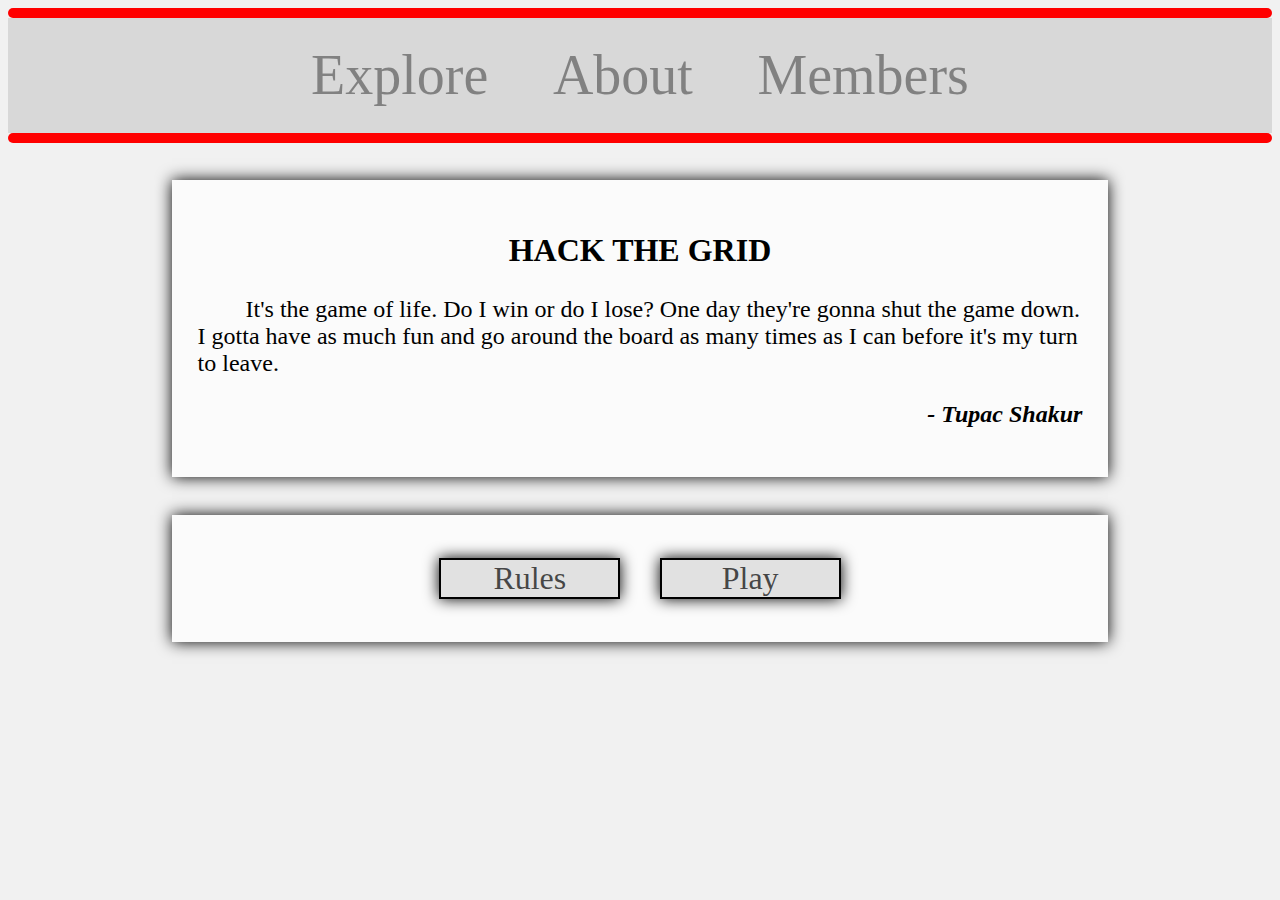
<file: index.html>
<!DOCTYPE html>
<html>
<head>
	<title>HTG</title>
	<meta charset="utf-8">
	<meta lang="en" />
	<link rel="stylesheet" type="text/css" href="hackthegrid.css">
         <script> 
(function(i,s,o,g,r,a,m){i['GoogleAnalyticsObject']=r;i[r]=i[r]||function(){ (i[r].q=i[r].q||[]).push(arguments)},i[r].l=1*new Date();a=s.createElement(o), m=s.getElementsByTagName(o)[0];a.async=1;a.src=g;m.parentNode.insertBefore(a,m) })(window,document,'script','//www.google-analytics.com/analytics.js','ga'); ga('create', 'UA-60353869-1', 'auto'); ga('send', 'pageview'); 
</script>
</head>

<body>
	<div class="anim"></div>
	<div class="header">
		<div class="nav_menu">
			<div class="hvr-grow"><a href="explore.html">Explore</a></div>
			<div class="hvr-grow"><a href="about.html">About</a></div>
			<div class="hvr-grow"><a href="login.html">Members</a></div>
		</div>
	</div>
	<div class="anim" ></div>
	<div class="description">
		<h2 STYLE="text-align:center;">HACK THE GRID</h2>
		<p>&emsp;&emsp;It's the game of life. 
                    Do I win or do I lose? One day they're gonna shut the game down.
                    I gotta have as much fun and go around the board as many times as I 
                    can before it's my turn to leave.</p>
                <p style="text-align:right;font-weight:bold;"><i>- Tupac Shakur</i>
                </p>
	</div>
	<div class="description" style="text-align:center;">
            <div class="icon">
                <a href="rules.html" class="hvr-shutter-in-horizontal-blue">Rules</a>
            </div>
		<div class="icon">
			<a href="game.html" class="hvr-shutter-in-horizontal-green">Play</a>
		</div>
	</div> 
</body>
</html>
</file>
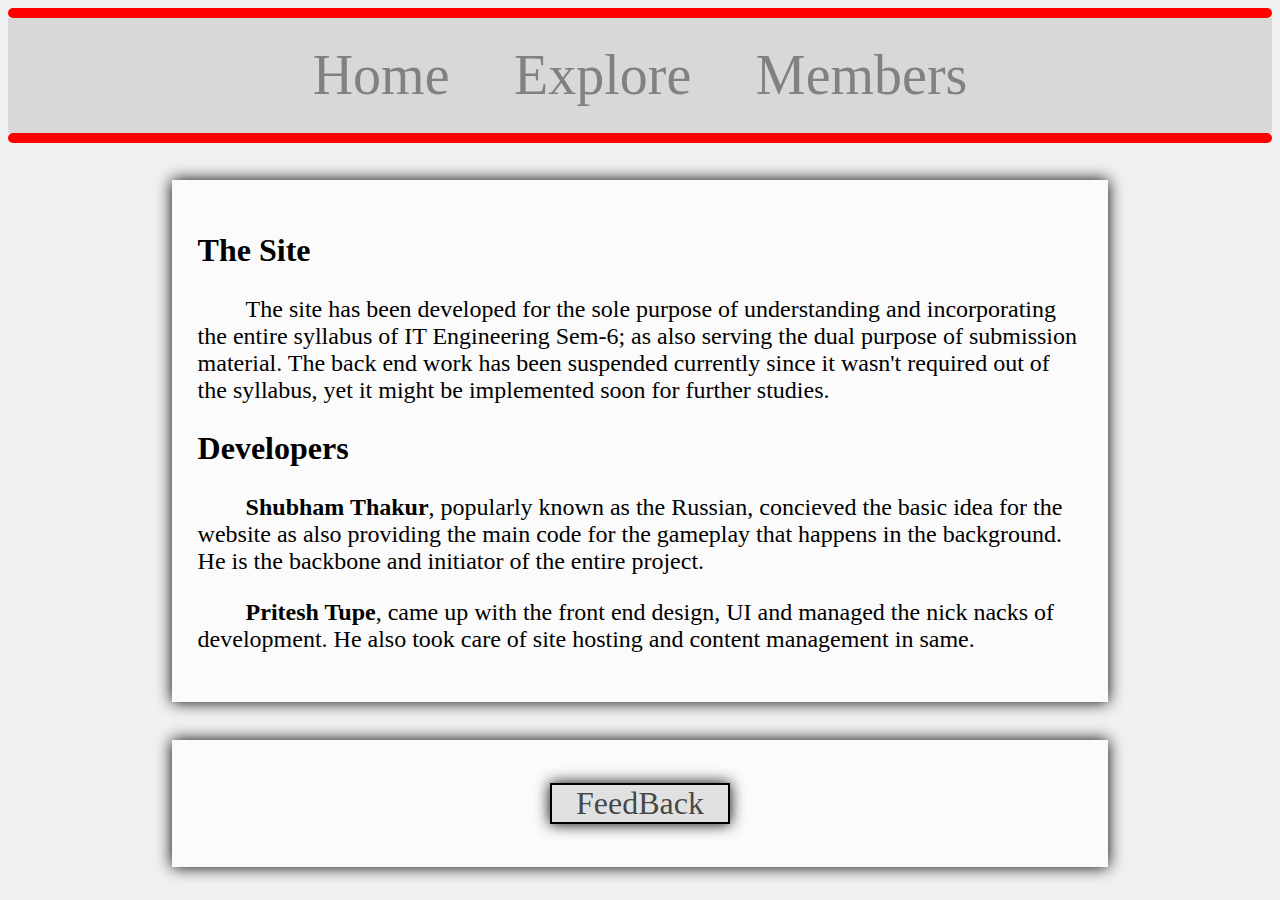
<file: about.html>
<!DOCTYPE html>
<html>
    <head>
        <title>About</title>
        <meta charset="utf-8">
        <meta lang="en" />
        <link rel="stylesheet" type="text/css" href="hackthegrid.css">
        <script>
            (function (i, s, o, g, r, a, m) {
                i['GoogleAnalyticsObject'] = r;
                i[r] = i[r] || function () {
                    (i[r].q = i[r].q || []).push(arguments)
                }, i[r].l = 1 * new Date();
                a = s.createElement(o), m = s.getElementsByTagName(o)[0];
                a.async = 1;
                a.src = g;
                m.parentNode.insertBefore(a, m)
            })(window, document, 'script', '//www.google-analytics.com/analytics.js', 'ga');
            ga('create', 'UA-60353869-1', 'auto');
            ga('send', 'pageview');
        </script>
    </head>

    <body>
        <div class="anim"></div>
        <div class="header">
            <div class="nav_menu">
                <div class="hvr-grow"><a href="index.html">Home</a></div>
                <div class="hvr-grow"><a href="explore.html">Explore</a></div>
                <div class="hvr-grow"><a href="login.html">Members</a></div>
            </div>
        </div>
        <div class="anim" ></div>
        <div class="description">
            <h2>The Site</h2>
            <p>&emsp;&emsp;The site has been developed for the sole purpose of understanding and incorporating
                the entire syllabus of IT Engineering Sem-6; as also serving the dual purpose of submission
                material. The back end work has been suspended currently since it wasn't required out
                of the syllabus, yet it might be implemented soon for further studies.
            </P>
            <h2>Developers</h2>
            <p>&emsp;&emsp;<b>Shubham Thakur</B>, popularly known as the Russian, concieved the basic 
                idea for the website as also providing the main code for the gameplay that happens in 
            the background. He is the backbone and initiator of the entire project.
            </p>
            <p>&emsp;&emsp;<b>Pritesh Tupe</B>, came up with the front end design, UI and managed the
                nick nacks of development. He also took care of site hosting and content management
                in same.
            </P>
            
        </div>
        <div class="description" style="text-align:center;">
            <div class="icon">
                <a href="#" class="hvr-shutter-in-horizontal-red">FeedBack</a>
            </div>
        </div> 
    </body>
</html>
</file>
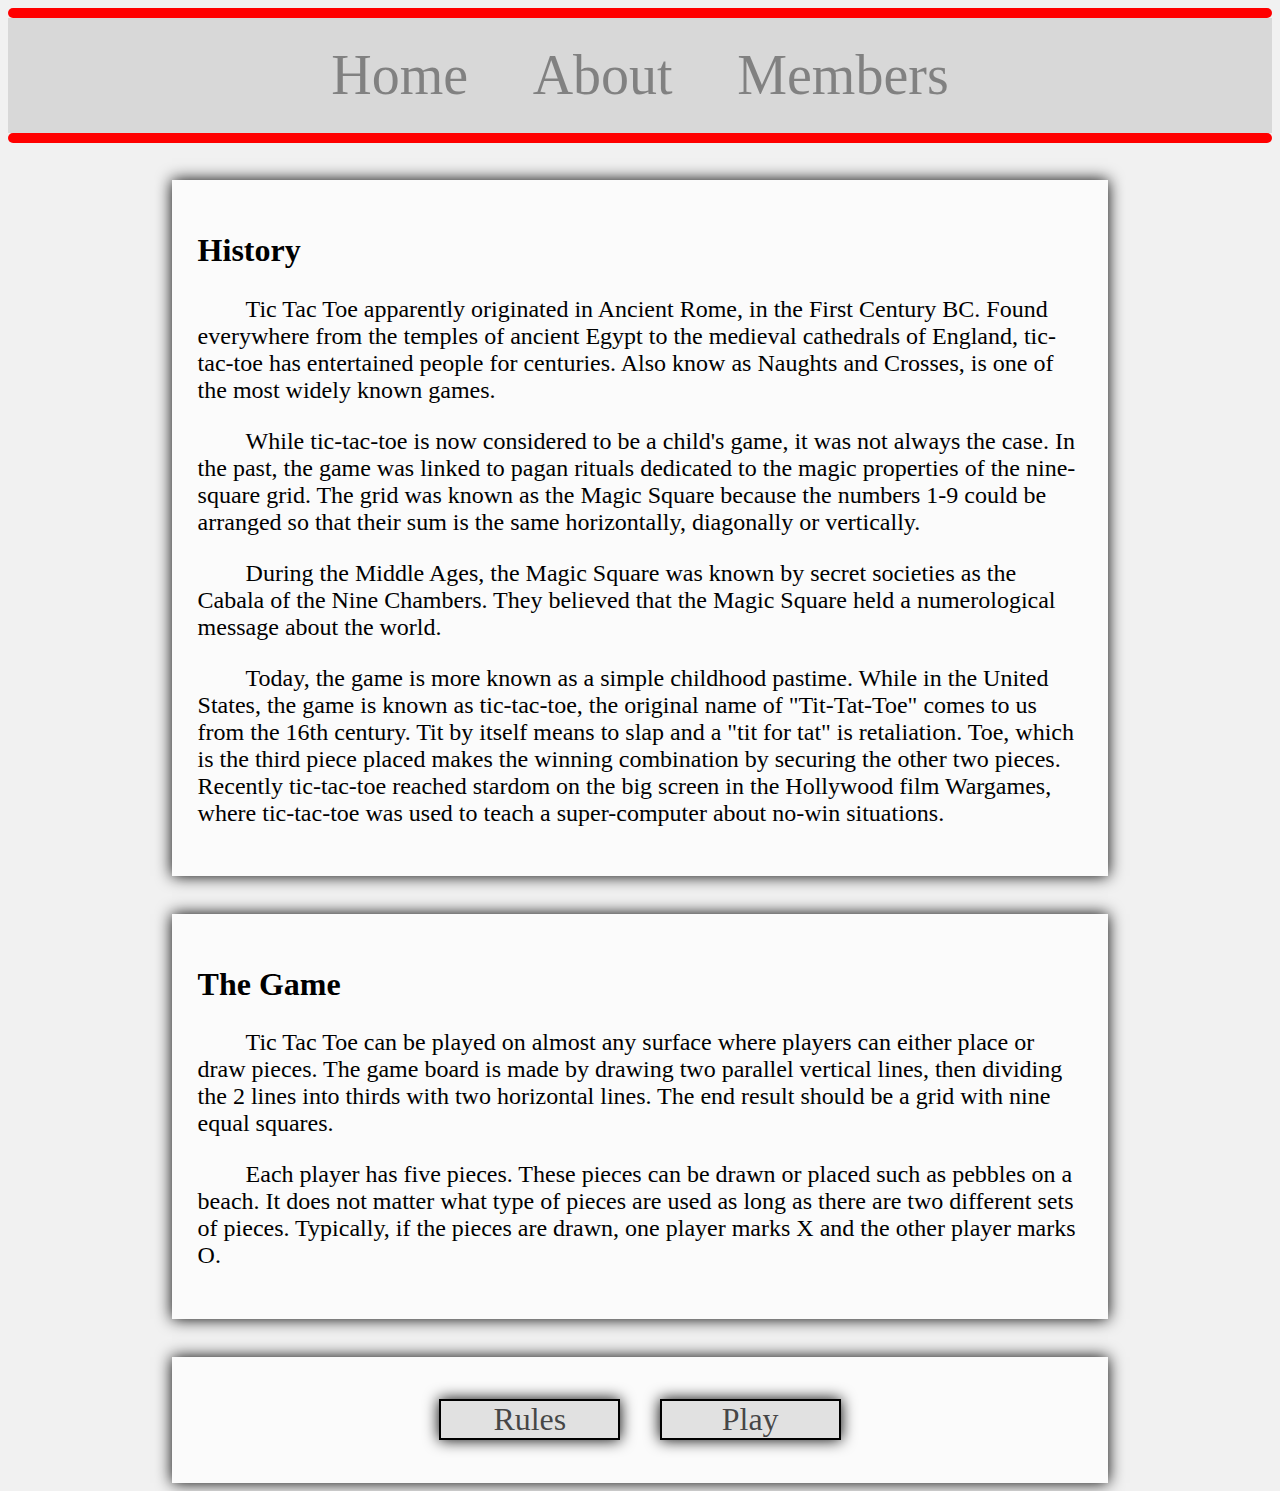
<file: explore.html>
<!DOCTYPE html>
<html>
    <head>
        <title>Explore</title>
        <meta charset="utf-8">
        <meta lang="en" />
        <link rel="stylesheet" type="text/css" href="hackthegrid.css">
        <script>
            (function (i, s, o, g, r, a, m) {
                i['GoogleAnalyticsObject'] = r;
                i[r] = i[r] || function () {
                    (i[r].q = i[r].q || []).push(arguments)
                }, i[r].l = 1 * new Date();
                a = s.createElement(o), m = s.getElementsByTagName(o)[0];
                a.async = 1;
                a.src = g;
                m.parentNode.insertBefore(a, m)
            })(window, document, 'script', '//www.google-analytics.com/analytics.js', 'ga');
            ga('create', 'UA-60353869-1', 'auto');
            ga('send', 'pageview');
        </script>
    </head>

    <body>
        <div class="anim"></div>
        <div class="header">
            <div class="nav_menu">
                <div class="hvr-grow"><a href="index.html">Home</a></div>
                <div class="hvr-grow"><a href="about.html">About</a></div>
                <div class="hvr-grow"><a href="login.html">Members</a></div>
            </div>
        </div>
        <div class="anim" ></div>
        <div class="description">
            <h2>History</h2>
            <p>&emsp;&emsp;Tic Tac Toe apparently originated in Ancient Rome, in the First Century BC. 
                Found everywhere from the temples of ancient 
                Egypt to the medieval cathedrals of England,
                tic-tac-toe has entertained people for centuries.
                Also know as Naughts and Crosses, is one of the most widely known games.
            </P>
            <p>&emsp;&emsp;While tic-tac-toe is now considered to be a child's game,
                it was not always the case. In the past, the game was linked to pagan
                rituals dedicated to the magic properties of the nine-square grid.
                The grid was known as the Magic Square because the numbers 1-9 could
                be arranged so that their sum is the same horizontally, diagonally or vertically.
            </p>
            <p>&emsp;&emsp;During the Middle Ages, the Magic Square was known by secret societies
                as the Cabala of the Nine Chambers. They believed that the Magic Square held a
                numerological message about the world. 
            </p>
            <p>&emsp;&emsp;Today, the game is more known as a simple childhood pastime. 
                While in the United States, the game is known as tic-tac-toe,
                the original name of "Tit-Tat-Toe" comes to us from the 16th century.
                Tit by itself means to slap and a "tit for tat" is retaliation. 
                Toe, which is the third piece placed makes the winning combination by 
                securing the other two pieces. Recently tic-tac-toe reached stardom on 
                the big screen in the Hollywood film Wargames, where tic-tac-toe was 
                used to teach a super-computer about no-win situations.
            </p>
        </div>
        <div class="description">
            <h2>The Game</h2>
            <p>&emsp;&emsp;Tic Tac Toe can be played on almost any surface
                where players can either place or draw pieces.
                The game board is made by drawing two parallel vertical lines,
                then dividing the 2 lines into thirds with two horizontal lines. 
                The end result should be a grid with nine equal squares.
            </p>
            <p>&emsp;&emsp;Each player has five pieces. 
                These pieces can be drawn or placed such as pebbles on a beach.
                It does not matter what type of pieces are used as long as there
                are two different sets of pieces. Typically, if the pieces are drawn,
                one player marks X and the other player marks O.
            </p>
        </div>
        <div class="description" style="text-align:center;">
            <div class="icon">
                <a href="rules.html" class="hvr-shutter-in-horizontal-blue">Rules</a>
            </div>           
            <div class="icon">
                <a href="game.html" class="hvr-shutter-in-horizontal-green">Play</a>
            </div>
        </div> 
    </body>
</html>
</file>
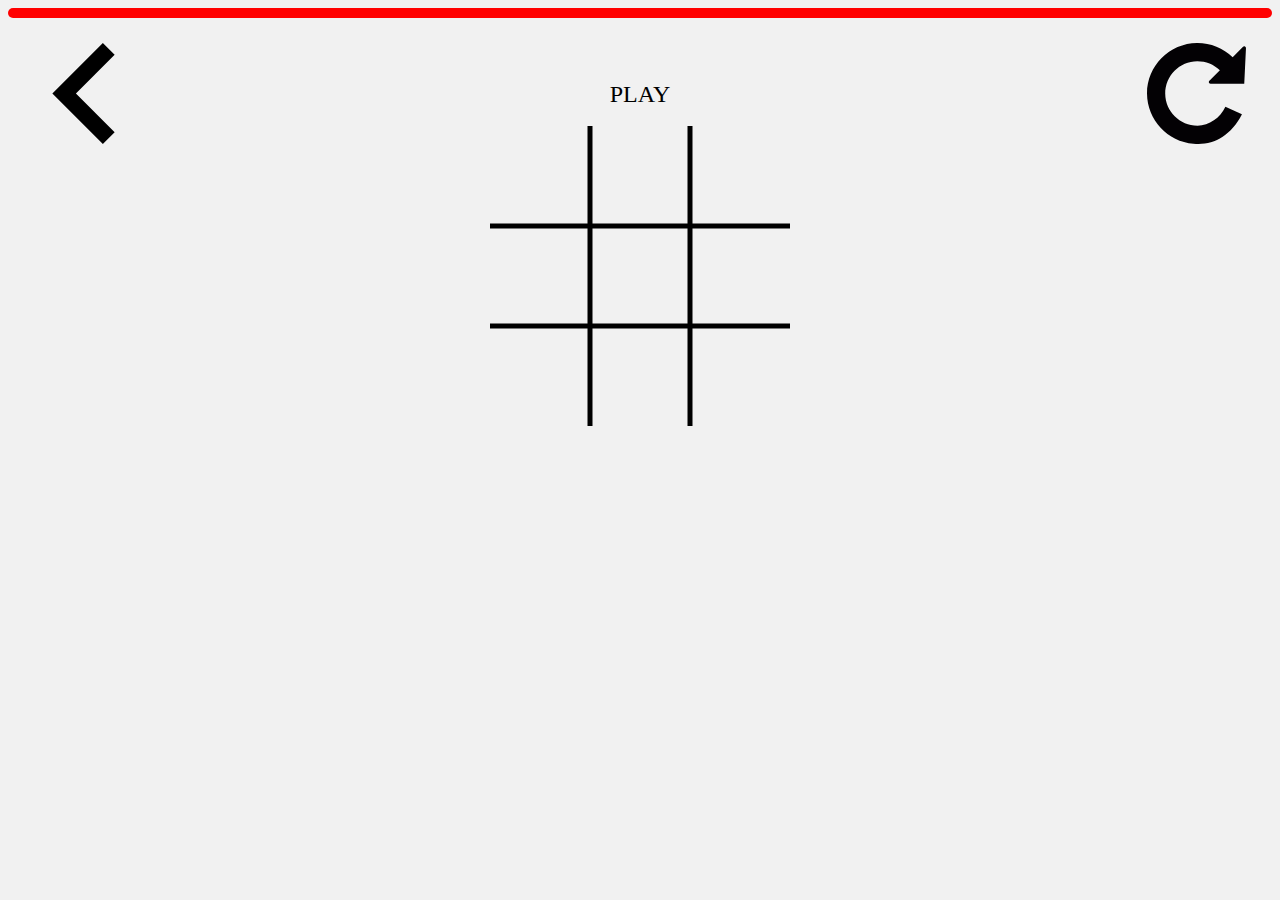
<file: game.html>
<!DOCTYPE html>
<html>
    <head>
        <title>TTT</title>
        <link rel="stylesheet" type="text/css" href="game.css">
        <link rel="stylesheet" type="text/css" href="hackthegrid.css">
    </head>
    <body>
        <div class="anim"></div>
        <a href="index.html">
            <img src="back.svg" width="8%" height="8%" style="float:left;margin:2%;" alt="Back" title="Back" />
        </a>
        <a href="game.html">
            <img src="replay.svg" width="8%" height="8%" style="float:right;margin:2%;" alt="Reload" title="Reload" />
        </a>
        <div id='game'>
            <div id='game-msg'>PLAY</div><br>
            <canvas id='canvas' width='300' height='300'></canvas>
        </div>
        <script src="jquery.min.js"></script>
        <script src="game.js"></script>
    </body>
</html>
</file>
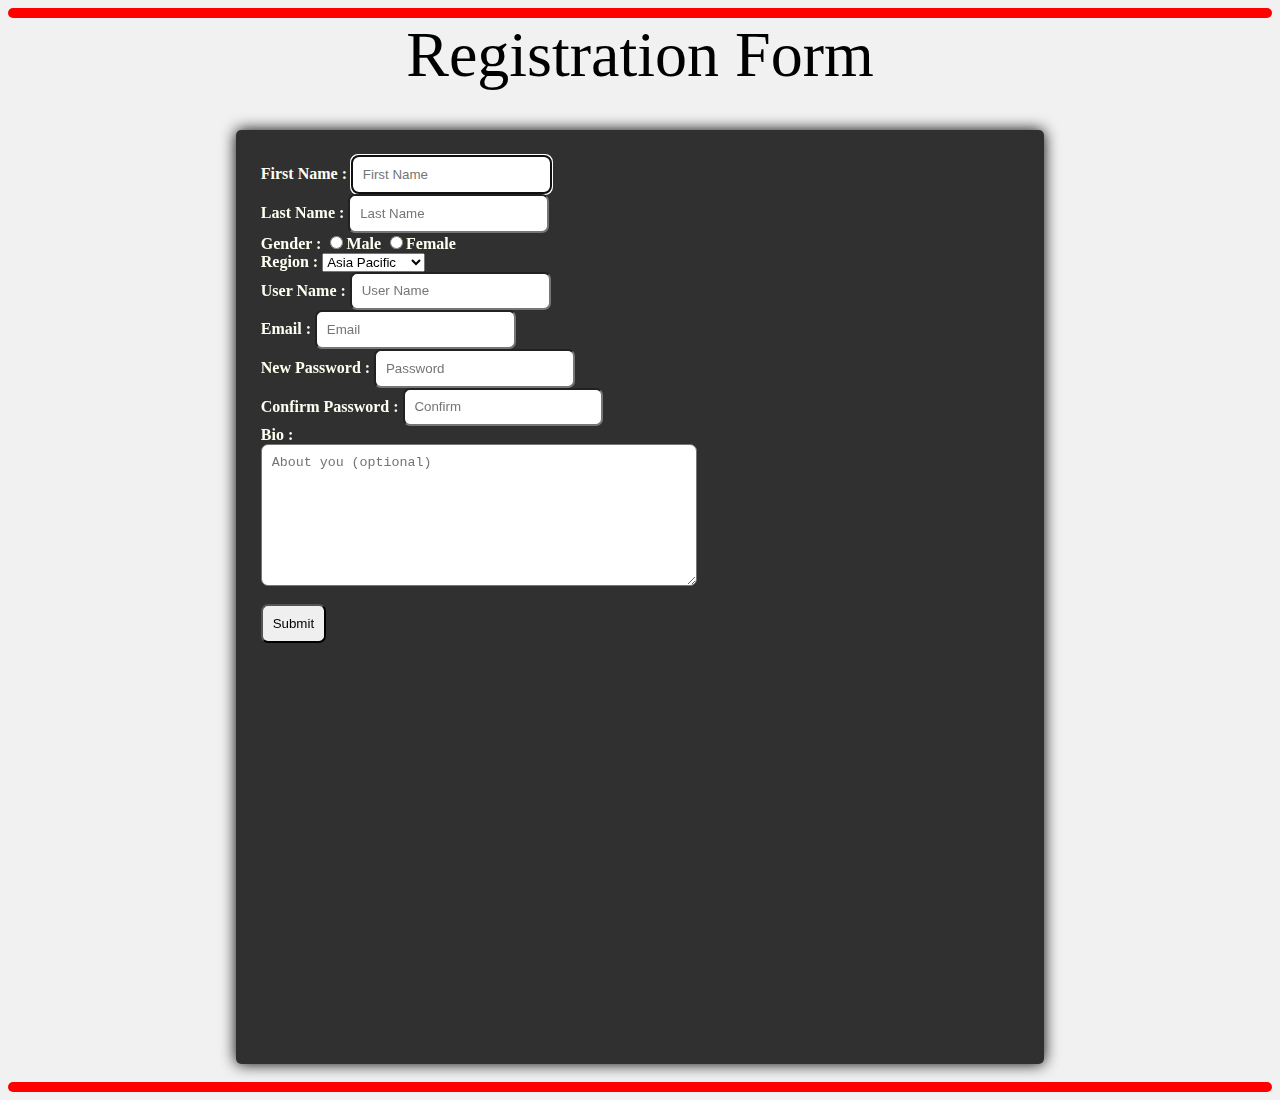
<file: register.htm>
<html>
<head>
	<title>HTG</title>
	<meta charset="utf-8">
        <meta name="viewport" content="width=device-width, initial-scale=1">
	<meta lang="en" />
	<link rel="stylesheet" type="text/css" href="hackthegrid.css">
 <script> 
(function(i,s,o,g,r,a,m){i['GoogleAnalyticsObject']=r;i[r]=i[r]||function(){ (i[r].q=i[r].q||[]).push(arguments)},i[r].l=1*new Date();a=s.createElement(o), m=s.getElementsByTagName(o)[0];a.async=1;a.src=g;m.parentNode.insertBefore(a,m) })(window,document,'script','//www.google-analytics.com/analytics.js','ga'); ga('create', 'UA-60353869-1', 'auto'); ga('send', 'pageview'); 
</script>
</head>
<body>
<div class="anim" ></div>
<div style="text-align:center;font-size:4em;font-family:Calibri;">Registration Form</div>
<div class="reg_form">
<form action="#" method='POST' enctype="text/plain" autocomplete="on">
	<div class="ip"><label>First Name : </label><input type='text' name='Name' placeholder='First Name' autofocus required></div>
	<div class="ip"><label>Last Name : </label><input type='text' name='Name' placeholder='Last Name'></div>
	<div class="ip"><label>Gender : <input type="radio" name="sex" value="male">Male
	<input type="radio" name="sex" value="female">Female</div>
	<div class="ip"><label>Region : </label><select>
  		<option value="Asia Pacific">Asia Pacific</option>
  		<option value="United States">United States</option>
  		<option value="Europe">Europe</option>
  		<option value="North Asia">North Asia</option>
  		<option value="Australia">Australia</option>
	</select></div>
	<div class="ip"><label>User Name : </label><input type='text'name='Name' placeholder='User Name'  autocomplete required></div>
	<div class="ip"><label>Email : </label><input autocomplete="off" type='email' name='Name' placeholder='Email' multiple required></div>
	<div class="ip"><label>New Password : </label><input type='text' name='Name' placeholder='Password' pattern="(?=.*\d)(?=.*[a-z])(?=.*[A-Z]).{8,}" title="Must contain at least one number and one uppercase and lowercase letter, and at least 8 or more characters" required></div>
	<div class="ip"><label>Confirm Password : </label><input type='text' name='Name' placeholder='Confirm' required></div>
	<div class="ip"><label>Bio : </label><br><textarea name='Name' cols='50' rows='8' placeholder='About you (optional)'></textarea></div>
	<br>
	<div class="ip"><input type='submit'></div>

</form>
</div>
<br>

<div class="anim" ></div>
</body>
</html>
</file>
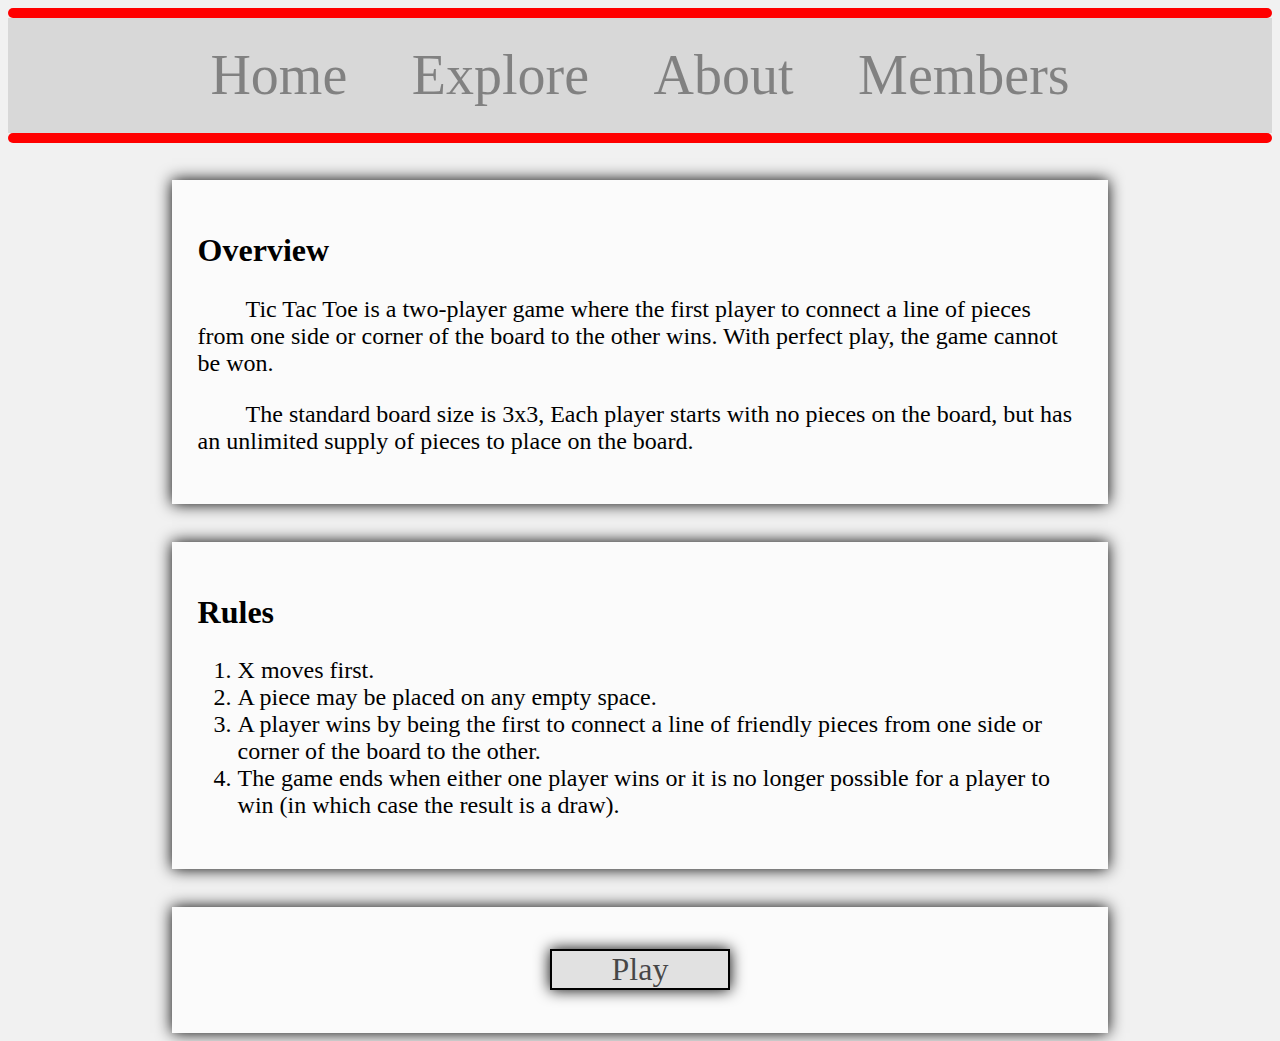
<file: rules.html>
<!DOCTYPE html>
<html>
    <head>
        <title>Rules</title>
        <meta charset="utf-8">
        <meta lang="en" />
        <link rel="stylesheet" type="text/css" href="hackthegrid.css">
        <script>
            (function (i, s, o, g, r, a, m) {
                i['GoogleAnalyticsObject'] = r;
                i[r] = i[r] || function () {
                    (i[r].q = i[r].q || []).push(arguments)
                }, i[r].l = 1 * new Date();
                a = s.createElement(o), m = s.getElementsByTagName(o)[0];
                a.async = 1;
                a.src = g;
                m.parentNode.insertBefore(a, m)
            })(window, document, 'script', '//www.google-analytics.com/analytics.js', 'ga');
            ga('create', 'UA-60353869-1', 'auto');
            ga('send', 'pageview');
        </script>
    </head>

    <body>
        <div class="anim"></div>
        <div class="header">
            <div class="nav_menu">
                <div class="hvr-grow"><a href="index.html">Home</a></div>
                <div class="hvr-grow"><a href="explore.html">Explore</a></div>
                <div class="hvr-grow"><a href="about.html">About</a></div>
                <div class="hvr-grow"><a href="login.html">Members</a></div>
            </div>
        </div>
        <div class="anim" ></div>
        <div class="description">
            <h2>Overview</h2>
            <p>&emsp;&emsp;Tic Tac Toe is a two-player game where the first
                player to connect a line of pieces from one side
                or corner of the board to the other wins.
                With perfect play, the game cannot be won.</P>
            <p>&emsp;&emsp;The standard board size is 3x3, 
                Each player starts with no pieces on the board, 
                but has an unlimited supply of pieces to place on the board.</p>
        </div>
        <div class="description">
            <h2>Rules</h2>
            <ol>
                <li>X moves first.</li>
                <li>A piece may be placed on any empty space.</li>
                <li>A player wins by being the first to connect
                    a line of friendly pieces from one side or
                    corner of the board to the other.</li>
                <li>The game ends when either one player wins or
                    it is no longer possible for a player to win
                    (in which case the result is a draw).</li>
            </ol>
        </div>
        <div class="description" style="text-align:center;">           
            <div class="icon">
                <a href="game.html" class="hvr-shutter-in-horizontal-green">Play</a>
            </div>
        </div> 
    </body>
</html>
</file>
<file: hackthegrid.css>
html, body {
    background-color:#f1f1f1;
}
div {

}
/*header styles start*/
.header {
    width:100%;
    height:auto;
    background-color:rgba(0,0,0,0.1);
    font-family:"Franklin Gothic Book";
    margin-left:auto;
    margin-right:auto;
    margin-bottom:auto;
    font-size:3.5em;
    text-align:center;
    box-shadow:none;
}

.header a {
    text-align:center;
    font-family:"New York";
    font-size:inherit;
    color:rgba(0,0,0,0.4);
    text-decoration: none;
}
a:hover {
    color:rgba(255,255,255,0.7);
}
a:active {
    color:rgba(255,255,255,1);
}


/*header style end*/

/*Description style start*/
.description {
    width:70%;
    height:100%;
    background-color:rgba(255,255,255,0.7);
    margin-top:3%;
    padding:2%;
    font-family:"Calibri",serif;
    margin-left:auto;
    margin-right:auto;
    box-shadow: 0px 0px 15px black;
}

.description .icon, h2 {
    font-size:2em;
}

.description p, ol {
    font-size:1.5em;
}
/*Description style end*/

.icon {
    text-align:center;
    display:inline-block;
    width:20%;
    height:auto;
    margin:2%;
    border: 2px solid #000000;
    text-align:center;
    padding:0%;
    background: #e1e1e1;
    box-shadow: 0px 0px 15px black;
}

/* ANIMATION CODE */
.hvr-shutter-in-horizontal-red {
    width: 100%;
    height: 100%; 
    display: inline-block;
    font-size: 1em;
    color:rgba(0,0,0,0.7); 
    text-decoration: blink;
    transform: translateZ(0);
    box-shadow: 0 0 1px rgba(0, 0, 0, 0);
    backface-visibility: hidden;
    position: relative;
    background:tomato;
    transition-property: color;
    transition-duration: 0.3s;
}
.hvr-shutter-in-horizontal-blue {
    width: 100%;
    height: 100%; 
    display: inline-block;
    font-size: 1em;
    color:rgba(0,0,0,0.7); 
    text-decoration: blink;
    transform: translateZ(0);
    box-shadow: 0 0 1px rgba(0, 0, 0, 0);
    backface-visibility: hidden;
    position: relative;
    background: blueviolet;
    transition-property: color;
    transition-duration: 0.3s;
}
.hvr-shutter-in-horizontal-green {
    width: 100%;
    height: 100%; 
    display: inline-block;
    font-size: 1em;
    color:rgba(0,0,0,0.7); 
    text-decoration: blink;
    transform: translateZ(0);
    box-shadow: 0 0 1px rgba(0, 0, 0, 0);
    backface-visibility: hidden;
    position: relative;
    background: olivedrab;
    transition-property: color;
    transition-duration: 0.3s;
}
.hvr-shutter-in-horizontal-red:before,.hvr-shutter-in-horizontal-blue:before,.hvr-shutter-in-horizontal-green:before {
    width: 100%;
    height: 100%;
    content: ""; 	
    position: absolute;
    z-index: -1;
    top: 0;
    bottom: 0;
    left: 0;
    right: 0;
    background: #e1e1e1;
    transform: scaleX(1);
    transform-origin: 50%;
    transition-property: transform;
    transition-duration: 0.3s;
    transition-timing-function: ease-out; 
}

.hvr-shutter-in-horizontal-red:hover,.hvr-shutter-in-horizontal-blue:hover,.hvr-shutter-in-horizontal-green:hover, 
.hvr-shutter-in-horizontal-red:active,.hvr-shutter-in-horizontal-blue:active,.hvr-shutter-in-horizontal-green:active{
    color: white;
}
.hvr-shutter-in-horizontal-blue:hover:before, .hvr-shutter-in-horizontal-blue:focus:before, .hvr-shutter-in-horizontal-blue:active:before,
.hvr-shutter-in-horizontal-red:hover:before, .hvr-shutter-in-horizontal-red:focus:before, .hvr-shutter-in-horizontal-red:active:before,
.hvr-shutter-in-horizontal-green:hover:before, .hvr-shutter-in-horizontal-green:focus:before, .hvr-shutter-in-horizontal-green:active:before{
    transform: scaleX(0);
}

.hvr-grow {
    padding:2%;
    display: inline-block;
    vertical-align: middle;
    transform: translateZ(0);
    box-shadow: 0 0 1px rgba(0, 0, 0, 0);
    backface-visibility: hidden;
    transition-duration: 0.5s;
    transition-property: transform;
}
.hvr-grow:hover, .hvr-grow:focus, .hvr-grow:active{
    transform: scale(1.1);
}

/* ANIMATION CODE */
.anim 
{
    width:100%;
    height:10px;
    background: red;
    border-radius: 7px;
    -webkit-animation-name: myfirst;
    -webkit-animation-duration: 7s;
    -webkit-animation-timing-function: linear;
    -webkit-animation-iteration-count: infinite;
    -webkit-animation-direction: alternate;
    -webkit-animation-play-state: running;
}

@-webkit-keyframes myfirst {
    0%   {background:red; left:0px; top:0px;}
    25%  {background:yellow; left:200px; top:0px;}
    50%  {background:blue; left:200px; top:200px;}
    75%  {background:green; left:0px; top:200px;}
    100% {background:red; left:0px; top:0px;}
}

.reg_form {
    color:#fffff1;
    background-color: rgba(0,0,0,0.8);
    margin-top:3%;
    margin-left: auto;
    margin-right: auto;
    border-radius: 5px;
    width:60%;
    height:100%;
    box-shadow: 0px 0px 15px black;
    padding:2%;
    font-family:"Calibri",serif;
}
.icon {
    font-size:2em;
}
.reg_form ul li {
    display:block;
    margin-top:3%;
    margin-left:10%;
    font-size:1.5em;
}
label {
    font-weight: bold;
    font-family: Calibri;
}
input, textarea {
    border-radius:7px;
    padding:1.3%;
}
</file>
<file: game.css>
#game {
	margin-left:auto;
	margin-right:auto;
	padding:5%;
}
#game-msg {
        width: 300px;
        text-align: center;
        font-size: 150%;
	padding-left: 0;
    	padding-right: 0;
    	margin-left: auto;
    	margin-right: auto;
    	display: block;        
}
#canvas {
    width:300px;
    height:300px;
    padding-left: 0;
    padding-right: 0;
    margin-left: auto;
    margin-right: auto;
    display: block;
}
</file>
